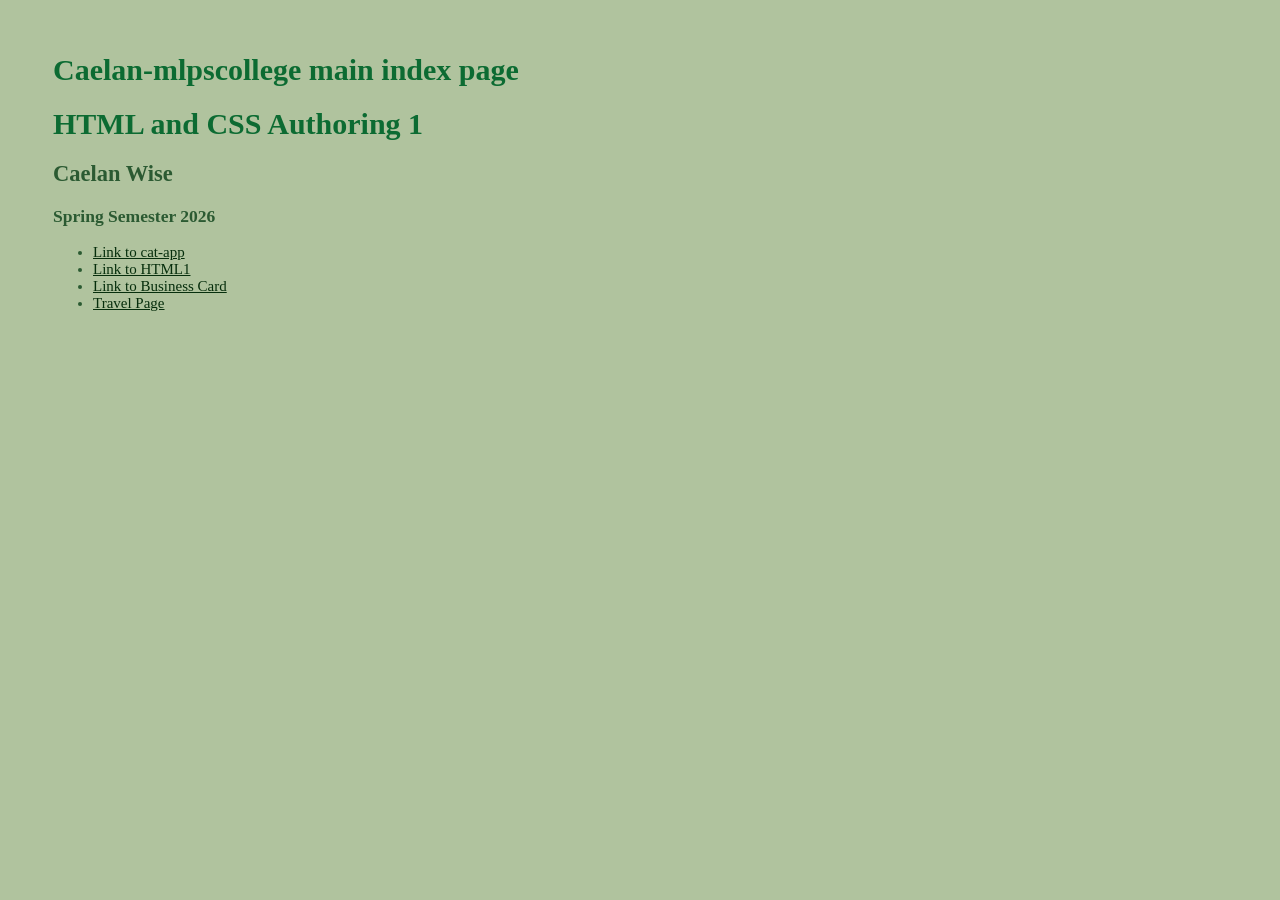
<file: index.html>
<h1>Caelan-mlpscollege main index page</h1>
<html lang="en">

<title>HTML and CSS Authoring 1</title>
<body>
<h1>HTML and CSS Authoring 1</h1>
<h2>Caelan Wise</h2>
<h3>Spring Semester 2026</h3>
<ul>
  <li><a href="cat-app/index.html">Link to cat-app</a></li>
  <li><a href="index.html1/index.html">Link to HTML1</a></li>
  <li><a href="business-card/index.html">Link to Business Card</a></li>
  <li><a href="travel.html">Travel Page</a></li>
</ul>

</body>
</html>
<style> 
  body { 
    background-color: rgb(176, 195, 158); 
    font-family: 'Times New Roman', Times, serif, 'Times New Roman', Times, serif; 
    font-size: 15
    ;
    padding: 45px; 
    color: rgb(43, 90, 50); 
    font-weight : thick;

  }
  a:link { color: rgb(6, 46, 12); } 
  a:visited { color: rgb(2, 87, 15); }
  a:hover { color: rgb(59, 167, 59); }

  h1 { 
    font-family: 'baskerville', serif; 
    color: rgb(12, 107, 50); 
  }
</style>
</file>
